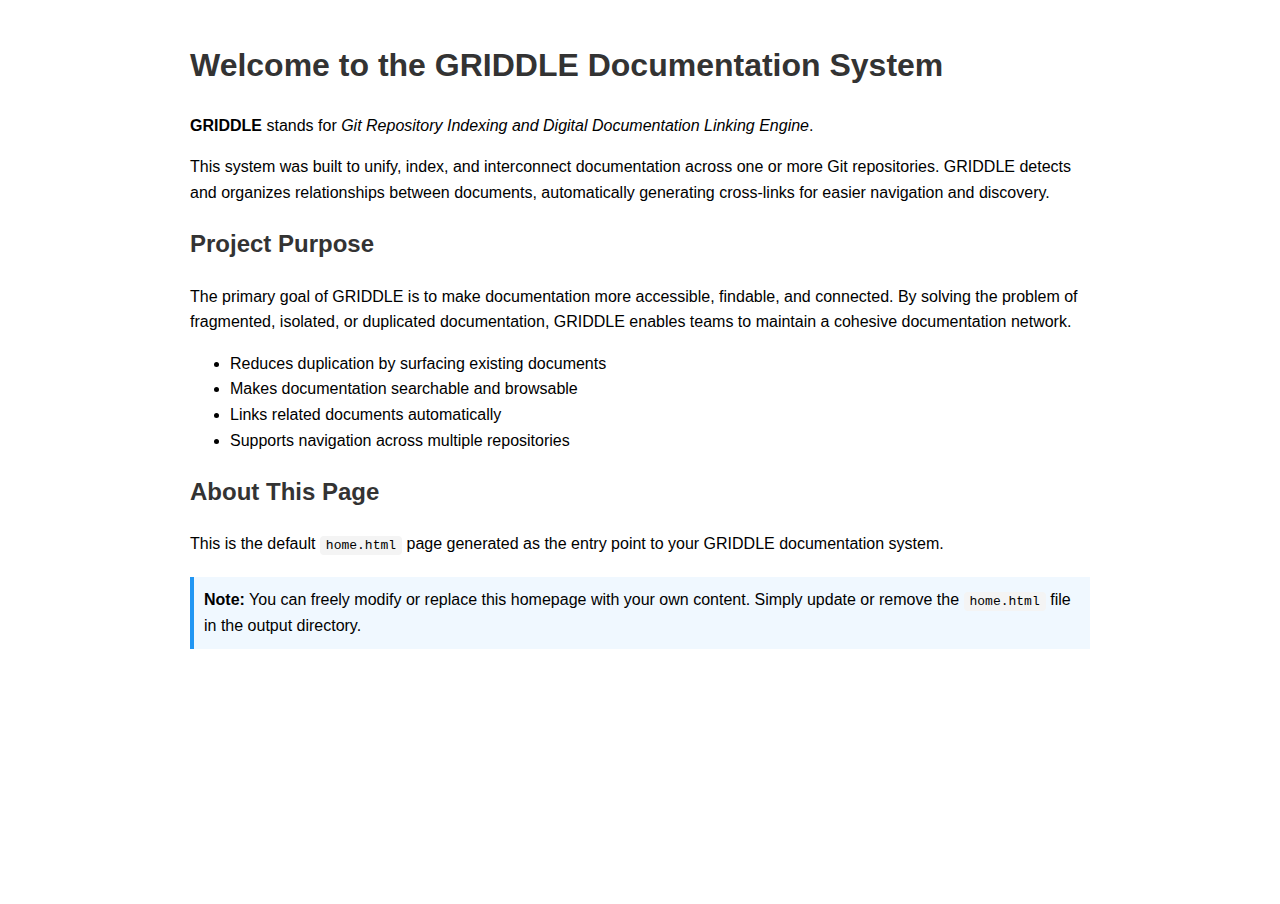
<file: templates/index.html>
<!DOCTYPE html>
<html lang="en">
<head>
    <meta charset="UTF-8">
    <meta name="viewport" content="width=device-width, initial-scale=1.0">
    <title>Navigation Layout</title>
    <link rel="stylesheet" href="css/styles.css">
</head>
<body>
    <!-- AUTOGEN - NAVIGATION SECTION -->
    <div class="content">
        <iframe id="contentFrame" src="home.html"></iframe>
    </div>
    <script src="js/script.js"></script>
</body>
</html>
</file>
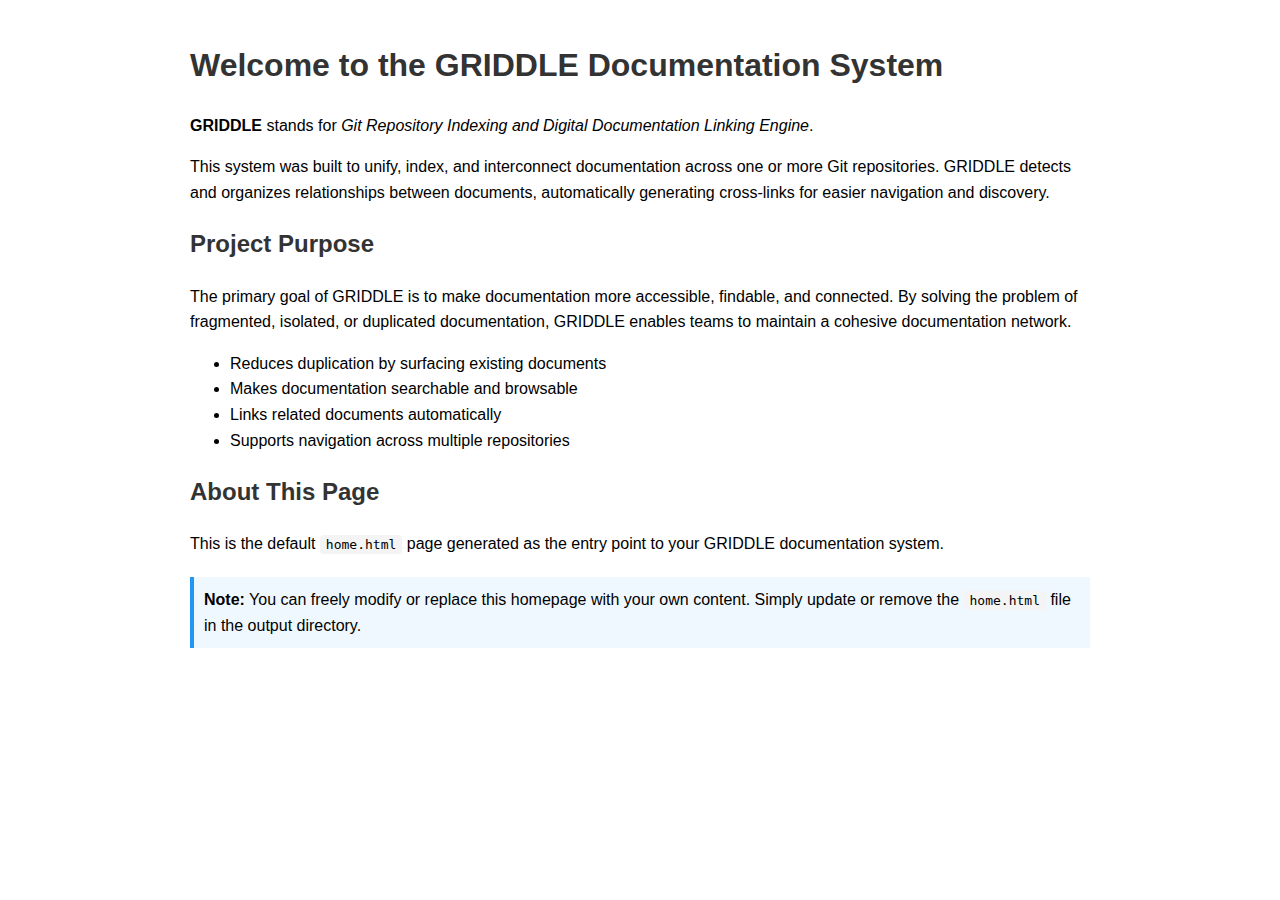
<file: templates/home.html>
<!DOCTYPE html>
<html lang="en">
<head>
    <meta charset="UTF-8">
    <title>GRIDDLE Documentation Homepage</title>
    <meta name="viewport" content="width=device-width, initial-scale=1.0">
    <style>
        body {
            font-family: sans-serif;
            max-width: 900px;
            margin: 40px auto;
            padding: 0 20px;
            line-height: 1.6;
        }
        h1, h2 {
            color: #333;
        }
        code {
            background: #f4f4f4;
            padding: 2px 6px;
            border-radius: 4px;
        }
        .note {
            background: #f0f8ff;
            padding: 10px;
            border-left: 4px solid #2196F3;
            margin-top: 20px;
        }
    </style>
</head>
<body>
    <h1>Welcome to the GRIDDLE Documentation System</h1>

    <p><strong>GRIDDLE</strong> stands for <em>Git Repository Indexing and Digital Documentation Linking Engine</em>.</p>

    <p>This system was built to unify, index, and interconnect documentation across one or more Git repositories. GRIDDLE detects and organizes relationships between documents, automatically generating cross-links for easier navigation and discovery.</p>

    <h2>Project Purpose</h2>
    <p>The primary goal of GRIDDLE is to make documentation more accessible, findable, and connected. By solving the problem of fragmented, isolated, or duplicated documentation, GRIDDLE enables teams to maintain a cohesive documentation network.</p>

    <ul>
        <li>Reduces duplication by surfacing existing documents</li>
        <li>Makes documentation searchable and browsable</li>
        <li>Links related documents automatically</li>
        <li>Supports navigation across multiple repositories</li>
    </ul>

    <h2>About This Page</h2>
    <p>This is the default <code>home.html</code> page generated as the entry point to your GRIDDLE documentation system.</p>

    <div class="note">
        <strong>Note:</strong> You can freely modify or replace this homepage with your own content. Simply update or remove the <code>home.html</code> file in the output directory.
    </div>
</body>
</html>
</file>
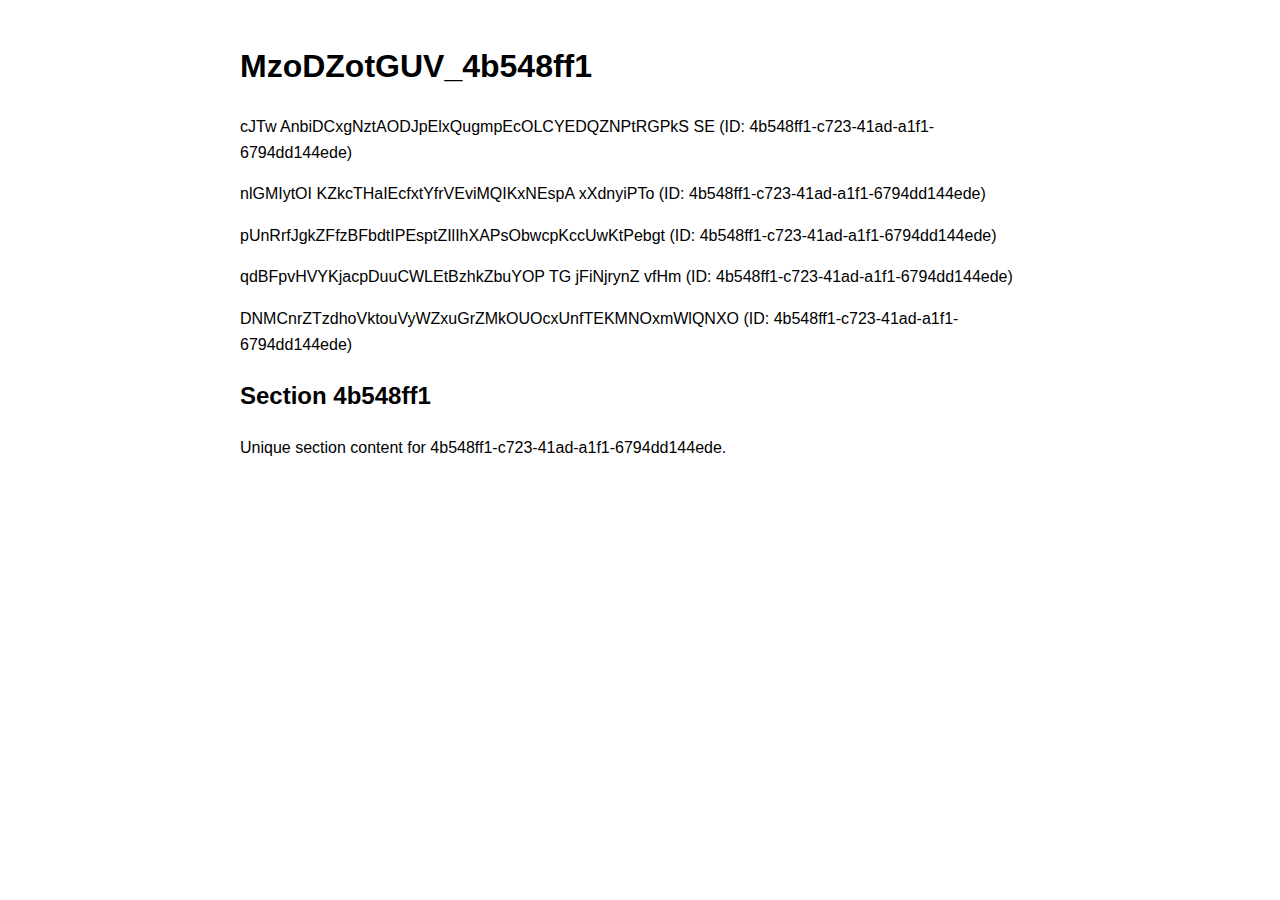
<file: test/docs/file_132.html>
<!DOCTYPE html>
<html lang="en">
<head>
    <meta charset="UTF-8">
    <meta name="viewport" content="width=device-width, initial-scale=1.0">
    <title>file_132.md</title>
    <style>
        body {
            font-family: Arial, sans-serif;
            max-width: 800px;
            margin: 0 auto;
            padding: 20px;
            line-height: 1.6;
        }
        pre {
            background: #f4f4f4;
            padding: 10px;
            border-radius: 5px;
        }
        code {
            background: #f4f4f4;
            padding: 2px 4px;
            border-radius: 3px;
        }
    </style>
</head>
<body>
    <h1 id="mzodzotguv_4b548ff1">MzoDZotGUV_4b548ff1</h1>
<p>cJTw AnbiDCxgNztAODJpElxQugmpEcOLCYEDQZNPtRGPkS SE (ID: 4b548ff1-c723-41ad-a1f1-6794dd144ede)</p>
<p>nlGMIytOI KZkcTHaIEcfxtYfrVEviMQIKxNEspA xXdnyiPTo (ID: 4b548ff1-c723-41ad-a1f1-6794dd144ede)</p>
<p>pUnRrfJgkZFfzBFbdtIPEsptZIlIhXAPsObwcpKccUwKtPebgt (ID: 4b548ff1-c723-41ad-a1f1-6794dd144ede)</p>
<p>qdBFpvHVYKjacpDuuCWLEtBzhkZbuYOP TG jFiNjrynZ vfHm (ID: 4b548ff1-c723-41ad-a1f1-6794dd144ede)</p>
<p>DNMCnrZTzdhoVktouVyWZxuGrZMkOUOcxUnfTEKMNOxmWlQNXO (ID: 4b548ff1-c723-41ad-a1f1-6794dd144ede)</p>
<h2 id="section-4b548ff1">Section 4b548ff1</h2>
<p>Unique section content for 4b548ff1-c723-41ad-a1f1-6794dd144ede.</p>
</body>
</html>
</file>
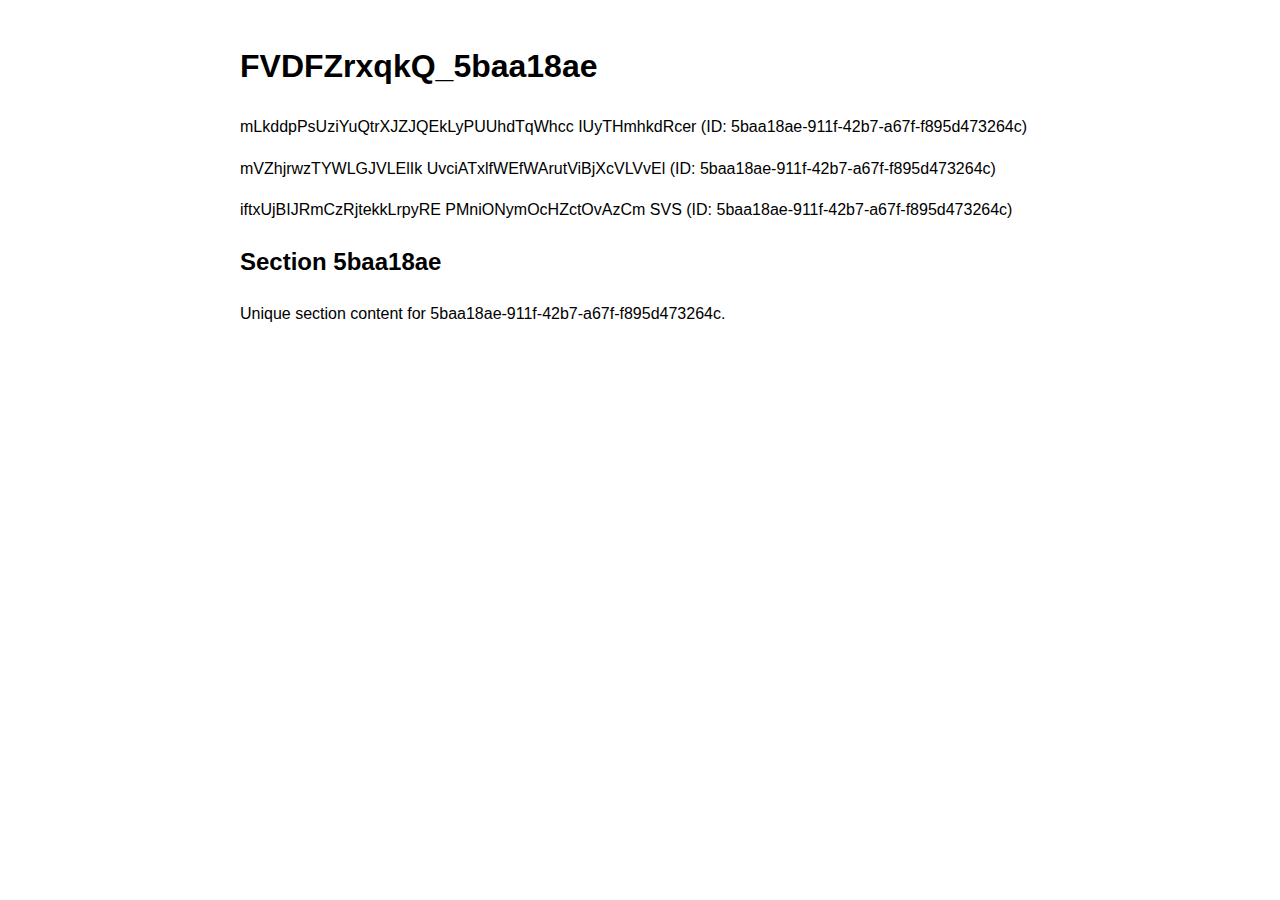
<file: test/notes/file_663.html>
<!DOCTYPE html>
<html lang="en">
<head>
    <meta charset="UTF-8">
    <meta name="viewport" content="width=device-width, initial-scale=1.0">
    <title>file_663.md</title>
    <style>
        body {
            font-family: Arial, sans-serif;
            max-width: 800px;
            margin: 0 auto;
            padding: 20px;
            line-height: 1.6;
        }
        pre {
            background: #f4f4f4;
            padding: 10px;
            border-radius: 5px;
        }
        code {
            background: #f4f4f4;
            padding: 2px 4px;
            border-radius: 3px;
        }
    </style>
</head>
<body>
    <h1 id="fvdfzrxqkq_5baa18ae">FVDFZrxqkQ_5baa18ae</h1>
<p>mLkddpPsUziYuQtrXJZJQEkLyPUUhdTqWhcc IUyTHmhkdRcer (ID: 5baa18ae-911f-42b7-a67f-f895d473264c)</p>
<p>mVZhjrwzTYWLGJVLElIk UvciATxlfWEfWArutViBjXcVLVvEl (ID: 5baa18ae-911f-42b7-a67f-f895d473264c)</p>
<p>iftxUjBIJRmCzRjtekkLrpyRE PMniONymOcHZctOvAzCm SVS (ID: 5baa18ae-911f-42b7-a67f-f895d473264c)</p>
<h2 id="section-5baa18ae">Section 5baa18ae</h2>
<p>Unique section content for 5baa18ae-911f-42b7-a67f-f895d473264c.</p>
</body>
</html>
</file>
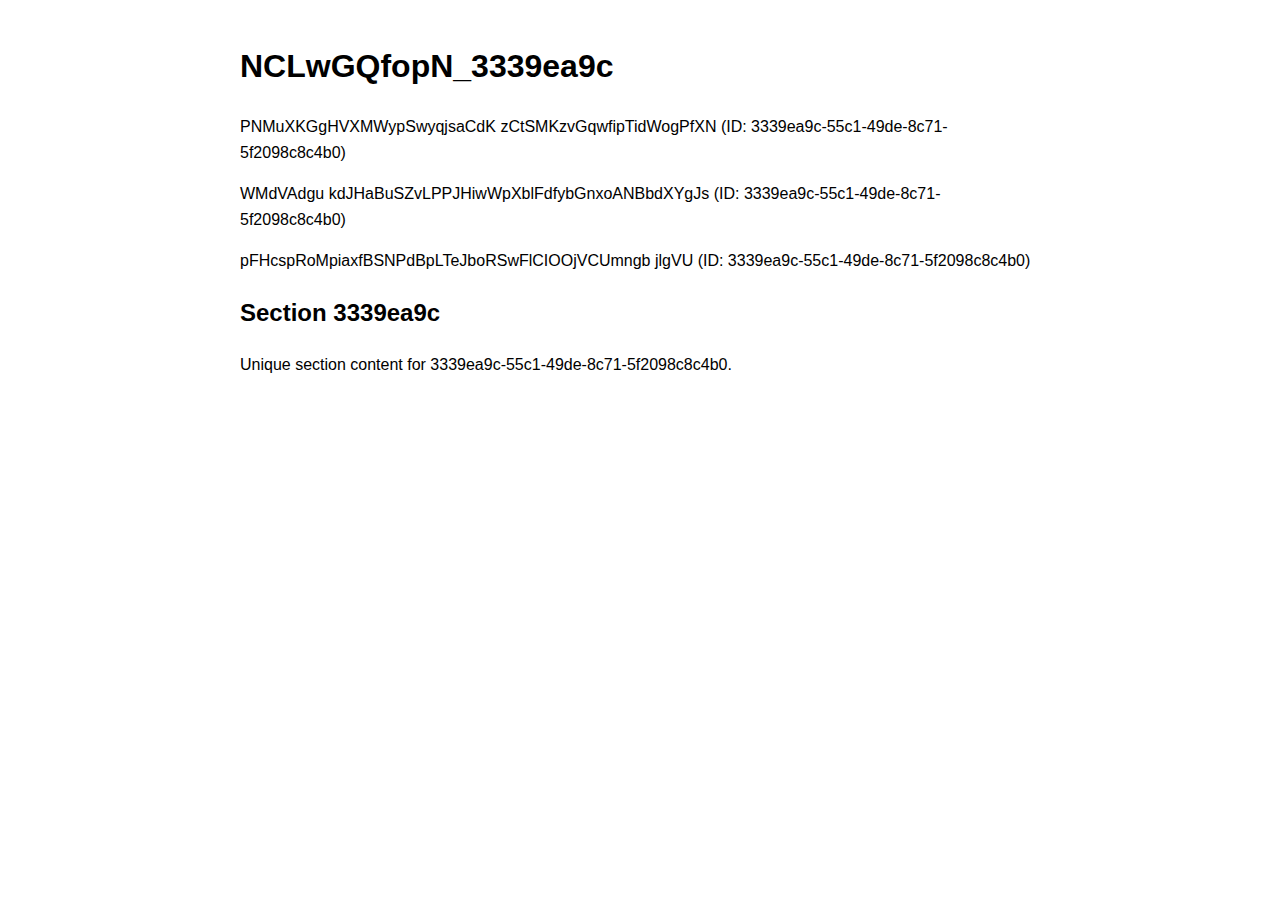
<file: test/projects/file_621.html>
<!DOCTYPE html>
<html lang="en">
<head>
    <meta charset="UTF-8">
    <meta name="viewport" content="width=device-width, initial-scale=1.0">
    <title>file_621.md</title>
    <style>
        body {
            font-family: Arial, sans-serif;
            max-width: 800px;
            margin: 0 auto;
            padding: 20px;
            line-height: 1.6;
        }
        pre {
            background: #f4f4f4;
            padding: 10px;
            border-radius: 5px;
        }
        code {
            background: #f4f4f4;
            padding: 2px 4px;
            border-radius: 3px;
        }
    </style>
</head>
<body>
    <h1 id="nclwgqfopn_3339ea9c">NCLwGQfopN_3339ea9c</h1>
<p>PNMuXKGgHVXMWypSwyqjsaCdK zCtSMKzvGqwfipTidWogPfXN (ID: 3339ea9c-55c1-49de-8c71-5f2098c8c4b0)</p>
<p>WMdVAdgu kdJHaBuSZvLPPJHiwWpXblFdfybGnxoANBbdXYgJs (ID: 3339ea9c-55c1-49de-8c71-5f2098c8c4b0)</p>
<p>pFHcspRoMpiaxfBSNPdBpLTeJboRSwFlCIOOjVCUmngb jlgVU (ID: 3339ea9c-55c1-49de-8c71-5f2098c8c4b0)</p>
<h2 id="section-3339ea9c">Section 3339ea9c</h2>
<p>Unique section content for 3339ea9c-55c1-49de-8c71-5f2098c8c4b0.</p>
</body>
</html>
</file>
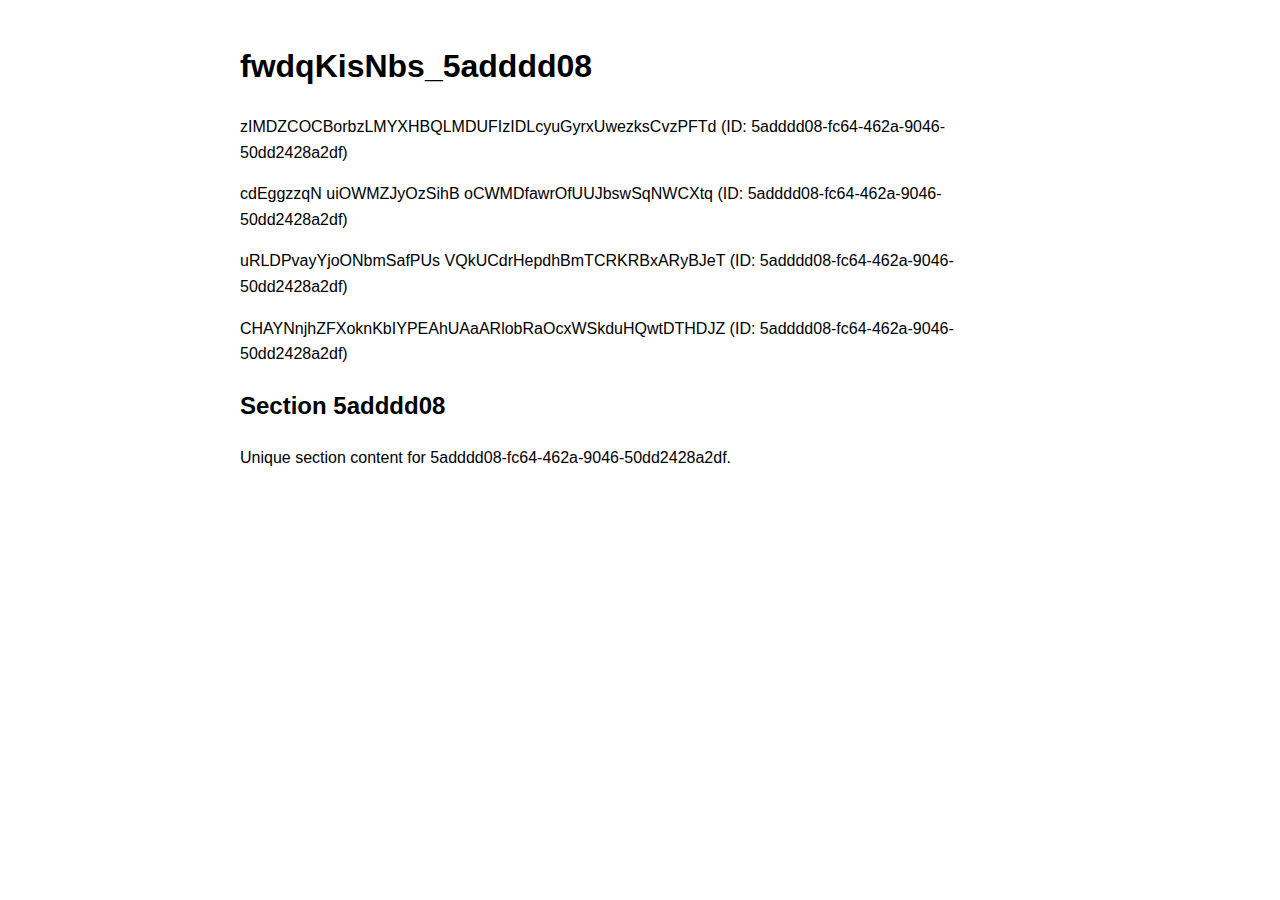
<file: test/docs/guides/file_220.html>
<!DOCTYPE html>
<html lang="en">
<head>
    <meta charset="UTF-8">
    <meta name="viewport" content="width=device-width, initial-scale=1.0">
    <title>file_220.md</title>
    <style>
        body {
            font-family: Arial, sans-serif;
            max-width: 800px;
            margin: 0 auto;
            padding: 20px;
            line-height: 1.6;
        }
        pre {
            background: #f4f4f4;
            padding: 10px;
            border-radius: 5px;
        }
        code {
            background: #f4f4f4;
            padding: 2px 4px;
            border-radius: 3px;
        }
    </style>
</head>
<body>
    <h1 id="fwdqkisnbs_5adddd08">fwdqKisNbs_5adddd08</h1>
<p>zIMDZCOCBorbzLMYXHBQLMDUFIzIDLcyuGyrxUwezksCvzPFTd (ID: 5adddd08-fc64-462a-9046-50dd2428a2df)</p>
<p>cdEggzzqN uiOWMZJyOzSihB oCWMDfawrOfUUJbswSqNWCXtq (ID: 5adddd08-fc64-462a-9046-50dd2428a2df)</p>
<p>uRLDPvayYjoONbmSafPUs VQkUCdrHepdhBmTCRKRBxARyBJeT (ID: 5adddd08-fc64-462a-9046-50dd2428a2df)</p>
<p>CHAYNnjhZFXoknKbIYPEAhUAaARlobRaOcxWSkduHQwtDTHDJZ (ID: 5adddd08-fc64-462a-9046-50dd2428a2df)</p>
<h2 id="section-5adddd08">Section 5adddd08</h2>
<p>Unique section content for 5adddd08-fc64-462a-9046-50dd2428a2df.</p>
</body>
</html>
</file>
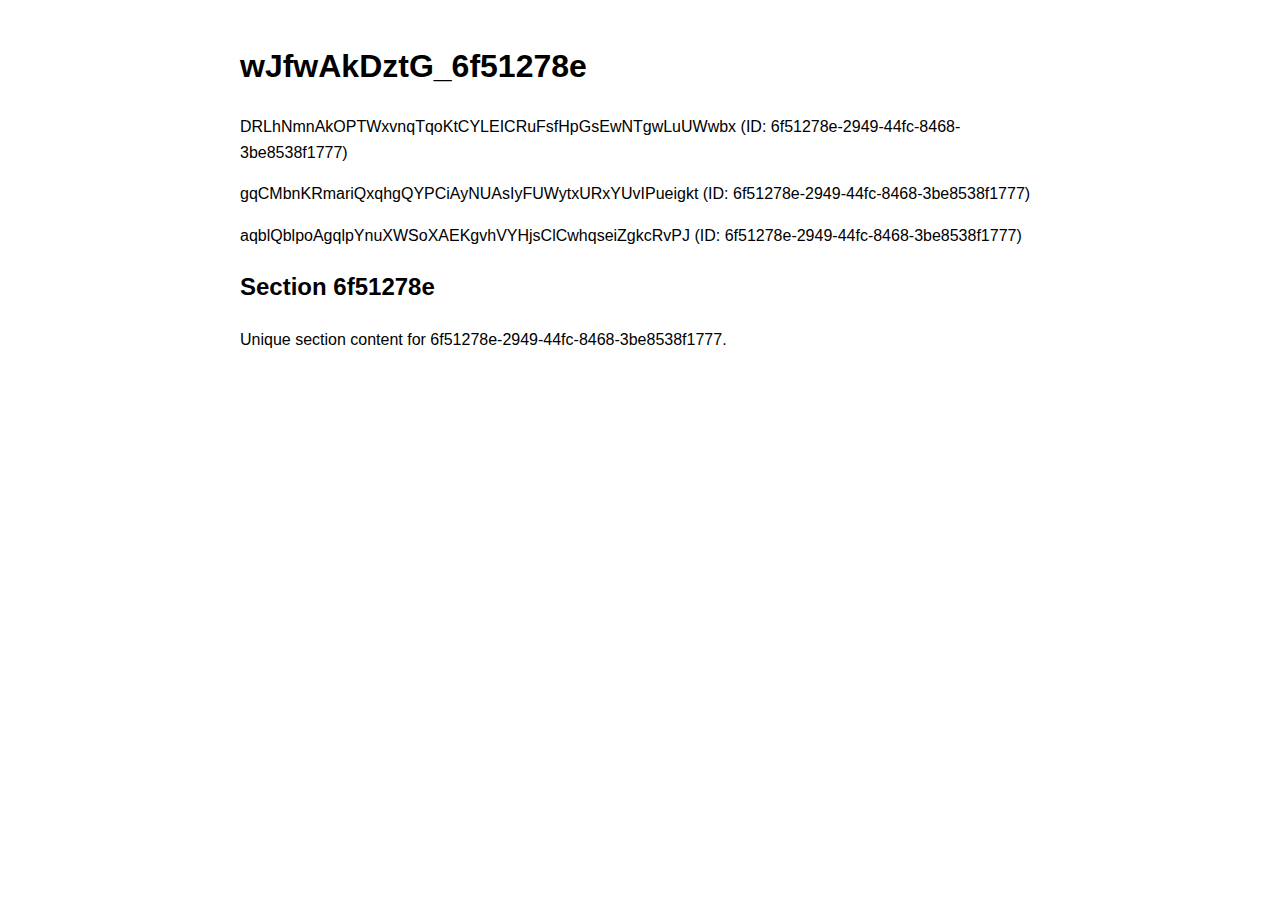
<file: test/docs/guides/file_744.html>
<!DOCTYPE html>
<html lang="en">
<head>
    <meta charset="UTF-8">
    <meta name="viewport" content="width=device-width, initial-scale=1.0">
    <title>file_744.md</title>
    <style>
        body {
            font-family: Arial, sans-serif;
            max-width: 800px;
            margin: 0 auto;
            padding: 20px;
            line-height: 1.6;
        }
        pre {
            background: #f4f4f4;
            padding: 10px;
            border-radius: 5px;
        }
        code {
            background: #f4f4f4;
            padding: 2px 4px;
            border-radius: 3px;
        }
    </style>
</head>
<body>
    <h1 id="wjfwakdztg_6f51278e">wJfwAkDztG_6f51278e</h1>
<p>DRLhNmnAkOPTWxvnqTqoKtCYLEICRuFsfHpGsEwNTgwLuUWwbx (ID: 6f51278e-2949-44fc-8468-3be8538f1777)</p>
<p>gqCMbnKRmariQxqhgQYPCiAyNUAsIyFUWytxURxYUvIPueigkt (ID: 6f51278e-2949-44fc-8468-3be8538f1777)</p>
<p>aqblQblpoAgqlpYnuXWSoXAEKgvhVYHjsClCwhqseiZgkcRvPJ (ID: 6f51278e-2949-44fc-8468-3be8538f1777)</p>
<h2 id="section-6f51278e">Section 6f51278e</h2>
<p>Unique section content for 6f51278e-2949-44fc-8468-3be8538f1777.</p>
</body>
</html>
</file>
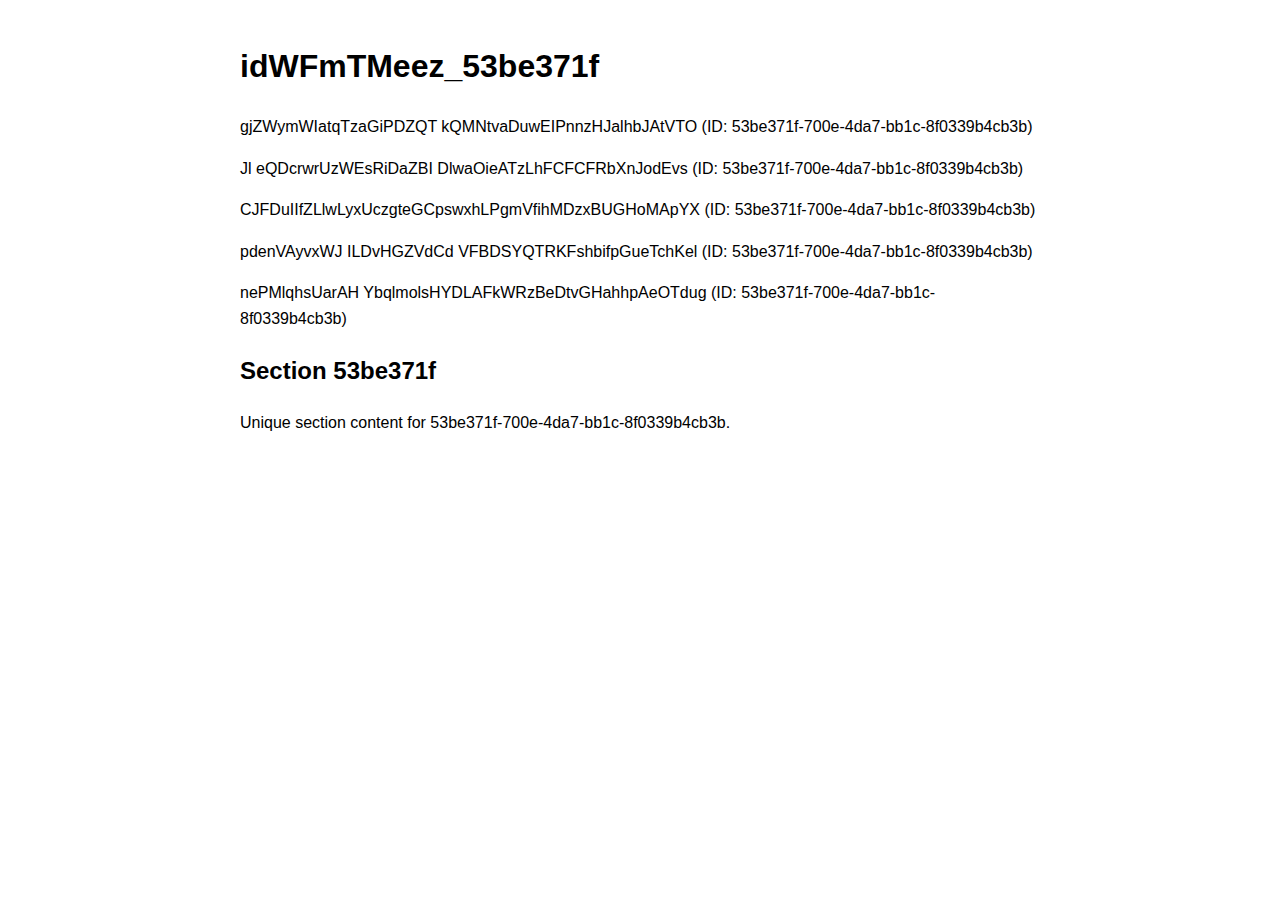
<file: test/docs/tutorials/file_634.html>
<!DOCTYPE html>
<html lang="en">
<head>
    <meta charset="UTF-8">
    <meta name="viewport" content="width=device-width, initial-scale=1.0">
    <title>file_634.md</title>
    <style>
        body {
            font-family: Arial, sans-serif;
            max-width: 800px;
            margin: 0 auto;
            padding: 20px;
            line-height: 1.6;
        }
        pre {
            background: #f4f4f4;
            padding: 10px;
            border-radius: 5px;
        }
        code {
            background: #f4f4f4;
            padding: 2px 4px;
            border-radius: 3px;
        }
    </style>
</head>
<body>
    <h1 id="idwfmtmeez_53be371f">idWFmTMeez_53be371f</h1>
<p>gjZWymWIatqTzaGiPDZQT kQMNtvaDuwEIPnnzHJalhbJAtVTO (ID: 53be371f-700e-4da7-bb1c-8f0339b4cb3b)</p>
<p>Jl eQDcrwrUzWEsRiDaZBI DlwaOieATzLhFCFCFRbXnJodEvs (ID: 53be371f-700e-4da7-bb1c-8f0339b4cb3b)</p>
<p>CJFDuIIfZLlwLyxUczgteGCpswxhLPgmVfihMDzxBUGHoMApYX (ID: 53be371f-700e-4da7-bb1c-8f0339b4cb3b)</p>
<p>pdenVAyvxWJ ILDvHGZVdCd VFBDSYQTRKFshbifpGueTchKel (ID: 53be371f-700e-4da7-bb1c-8f0339b4cb3b)</p>
<p>nePMlqhsUarAH YbqlmolsHYDLAFkWRzBeDtvGHahhpAeOTdug (ID: 53be371f-700e-4da7-bb1c-8f0339b4cb3b)</p>
<h2 id="section-53be371f">Section 53be371f</h2>
<p>Unique section content for 53be371f-700e-4da7-bb1c-8f0339b4cb3b.</p>
</body>
</html>
</file>
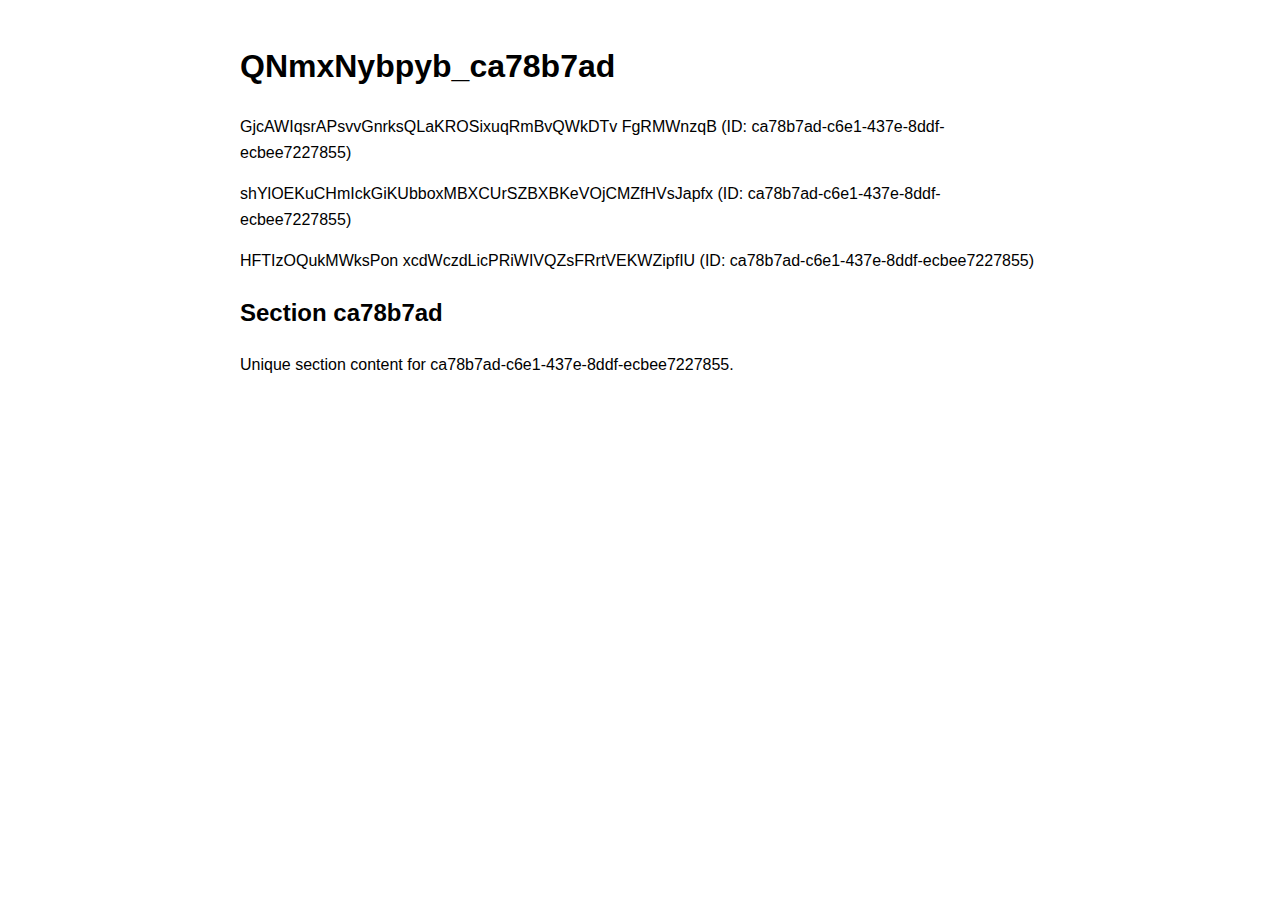
<file: test/notes/work/file_189.html>
<!DOCTYPE html>
<html lang="en">
<head>
    <meta charset="UTF-8">
    <meta name="viewport" content="width=device-width, initial-scale=1.0">
    <title>file_189.md</title>
    <style>
        body {
            font-family: Arial, sans-serif;
            max-width: 800px;
            margin: 0 auto;
            padding: 20px;
            line-height: 1.6;
        }
        pre {
            background: #f4f4f4;
            padding: 10px;
            border-radius: 5px;
        }
        code {
            background: #f4f4f4;
            padding: 2px 4px;
            border-radius: 3px;
        }
    </style>
</head>
<body>
    <h1 id="qnmxnybpyb_ca78b7ad">QNmxNybpyb_ca78b7ad</h1>
<p>GjcAWIqsrAPsvvGnrksQLaKROSixuqRmBvQWkDTv FgRMWnzqB (ID: ca78b7ad-c6e1-437e-8ddf-ecbee7227855)</p>
<p>shYlOEKuCHmIckGiKUbboxMBXCUrSZBXBKeVOjCMZfHVsJapfx (ID: ca78b7ad-c6e1-437e-8ddf-ecbee7227855)</p>
<p>HFTIzOQukMWksPon xcdWczdLicPRiWIVQZsFRrtVEKWZipfIU (ID: ca78b7ad-c6e1-437e-8ddf-ecbee7227855)</p>
<h2 id="section-ca78b7ad">Section ca78b7ad</h2>
<p>Unique section content for ca78b7ad-c6e1-437e-8ddf-ecbee7227855.</p>
</body>
</html>
</file>
<file: templates/css/styles.css>
body {
    margin: 0;
    font-family: Arial, sans-serif;
    display: flex;
    height: 100vh;
    overflow: scroll;
}
.navbar {
    width: 250px;
    background-color: #d4d5d6;
    border-right: 1px solid #ddd;
    padding: 20px;
    box-sizing: border-box;
    overflow-y: auto;
    resize: horizontal;
    white-space: nowrap;
}
.navbar a {
    display: block;
    padding: 10px;
    margin-bottom: 5px;
    text-decoration: none;
    color: #333;
    border-radius: 4px;
}
.navbar a:hover {
    background-color: #ddd;
}
.navbar a.active {
    background-color: #abc2db;
    color: #333;
}
.content {
    flex-grow: 1;
    padding: 0;
}
iframe {
    width: 100%;
    height: 100%;
    border: none;
}
.tree {
  list-style: none;
  padding-left: 0;
  font-family: sans-serif;
}

.tree li {
  position: relative;
}

.tree li::marker {
  content: none;
}

.tree .folder::before {
  content: "📁";
  margin-right: 6px;
}

.tree .folder {
  cursor: pointer;
  font-weight: 500;
  display: inline-block;
  user-select: none;
}

.tree ul {
  list-style: none;
  padding-left: 10px; /* small indent for nested items */
  margin: 4px 0 0 0;
  display: none;
}


.tree .expanded > ul {
  display: block;
}

.tree a {
  text-decoration: none;
  color: #333;
  display: block;
  padding: 2px 0 2px 20px;
  font-weight: normal;
}

.tree a:hover {
  background-color: #f0f0f0;
}
.tree .folder + ul a::before {
  content: "└ "
}
</file>
